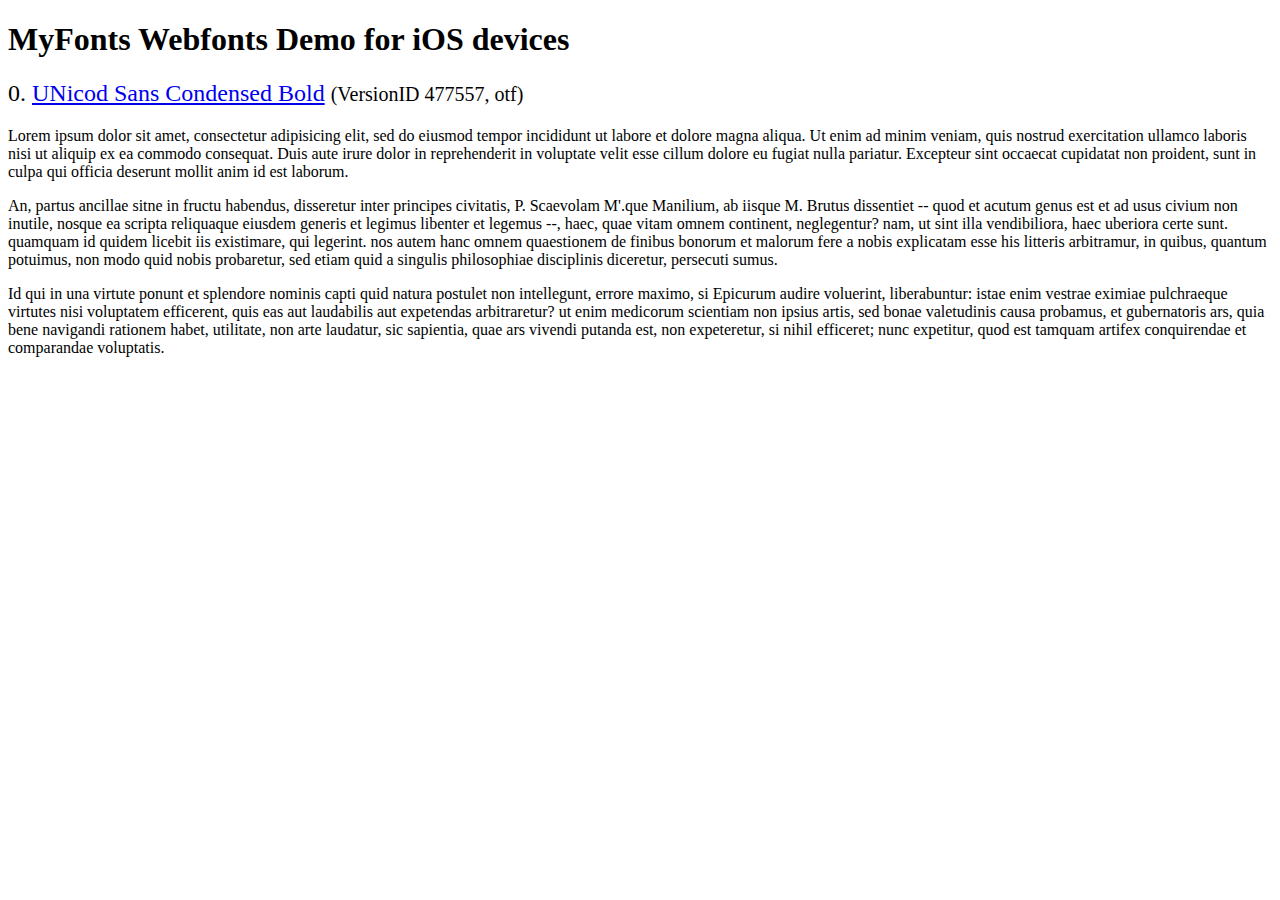
<file: deploy/fonts/webfonts/svg/index.html>
<!DOCTYPE html>
<html>
<head>
<title>MyFonts Webfonts Demo for iOS devices</title>
<meta http-equiv="content-type" content="text/html; charset=utf-8" />

<style type="text/css" media="all">

	h2 {
		 font-weight:normal;
	}

		
	@font-face {
		font-family:"UnicodSans-CondensedBold";
		src:url("style_190743.svg#UnicodSans-CondensedBold") format("svg");
	}
	
	.webfont_0 {
		font-family: UnicodSans-CondensedBold;
	}
		
</style>

</head>

<body>

<h1>MyFonts Webfonts Demo for iOS devices</h1>


<h2>0. <span class='webfont_0'><a href='http://new.myfonts.com/search/style::190743/'>UNicod Sans Condensed Bold</a></span>
<small>(VersionID 477557, otf)</small>
</h2>

<p class='webfont_0'>Lorem ipsum dolor sit amet, consectetur adipisicing elit, sed do eiusmod tempor incididunt ut labore et dolore magna aliqua. Ut enim ad minim veniam, quis nostrud exercitation ullamco laboris nisi ut aliquip ex ea commodo consequat. Duis aute irure dolor in reprehenderit in voluptate velit esse cillum dolore eu fugiat nulla pariatur. Excepteur sint occaecat cupidatat non proident, sunt in culpa qui officia deserunt mollit anim id est laborum.</p>

<p class='webfont_0'>An, partus ancillae sitne in fructu habendus, disseretur inter principes civitatis, P. Scaevolam M'.que Manilium, ab iisque M. Brutus dissentiet -- quod et acutum genus est et ad usus civium non inutile, nosque ea scripta reliquaque eiusdem generis et legimus libenter et legemus --, haec, quae vitam omnem continent, neglegentur? nam, ut sint illa vendibiliora, haec uberiora certe sunt. quamquam id quidem licebit iis existimare, qui legerint. nos autem hanc omnem quaestionem de finibus bonorum et malorum fere a nobis explicatam esse his litteris arbitramur, in quibus, quantum potuimus, non modo quid nobis probaretur, sed etiam quid a singulis philosophiae disciplinis diceretur, persecuti sumus.</p>

<p class='webfont_0'>Id qui in una virtute ponunt et splendore nominis capti quid natura postulet non intellegunt, errore maximo, si Epicurum audire voluerint, liberabuntur: istae enim vestrae eximiae pulchraeque virtutes nisi voluptatem efficerent, quis eas aut laudabilis aut expetendas arbitraretur? ut enim medicorum scientiam non ipsius artis, sed bonae valetudinis causa probamus, et gubernatoris ars, quia bene navigandi rationem habet, utilitate, non arte laudatur, sic sapientia, quae ars vivendi putanda est, non expeteretur, si nihil efficeret; nunc expetitur, quod est tamquam artifex conquirendae et comparandae voluptatis.</p>




</body>
</html>
</file>
